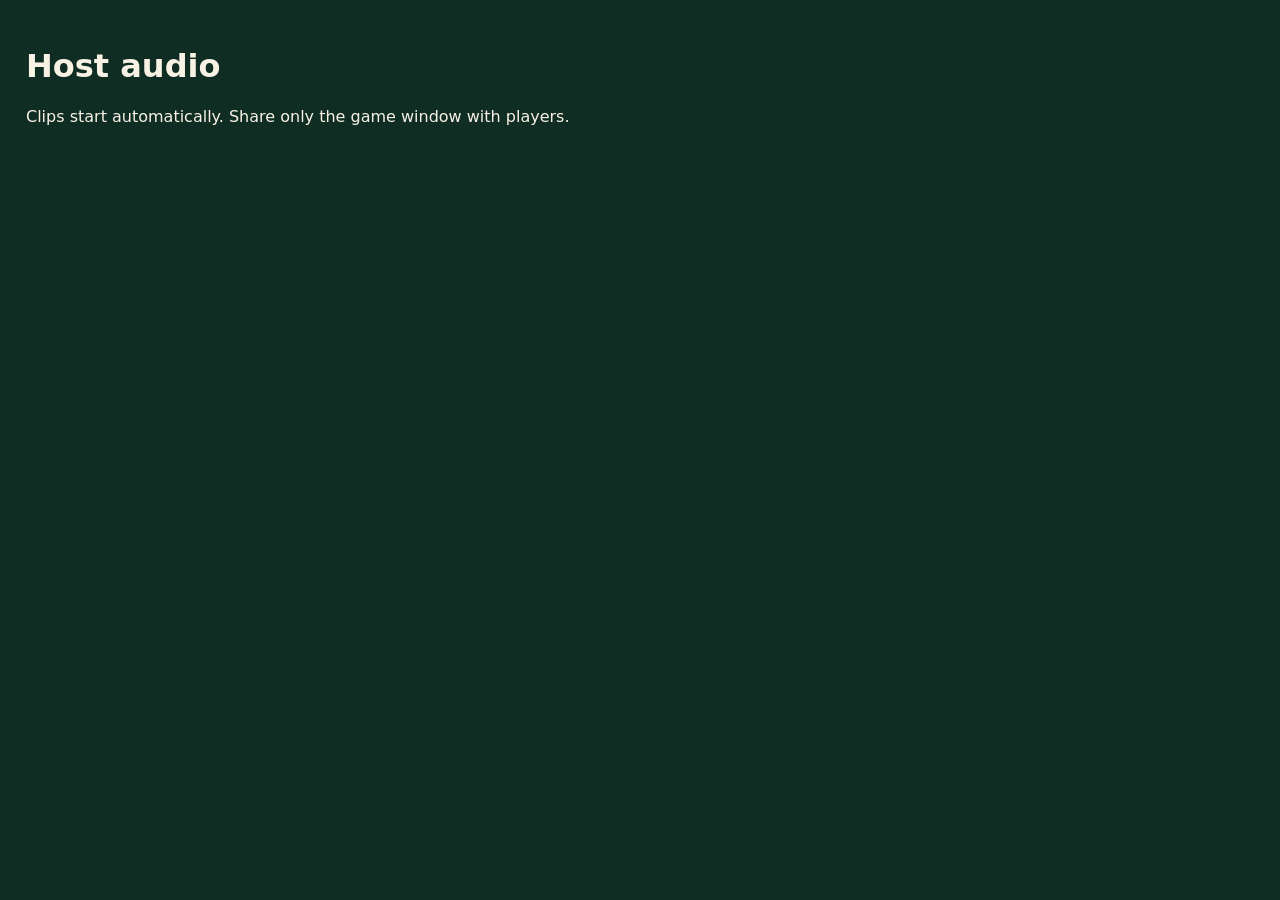
<file: la-ronda/web/audio.html>
<!doctype html>
<html lang="en"><head><meta charset="utf-8"><meta name="viewport" content="width=device-width,initial-scale=1"><meta name="referrer" content="strict-origin-when-cross-origin"><title>La Ronda | Host audio</title></head>
<body style="font:16px system-ui;background:#102d24;color:#f8f2e5;padding:18px"><main id="private-audio"><h1>Host audio</h1><p>Clips start automatically. Share only the game window with players.</p></main></body></html>
</file>
